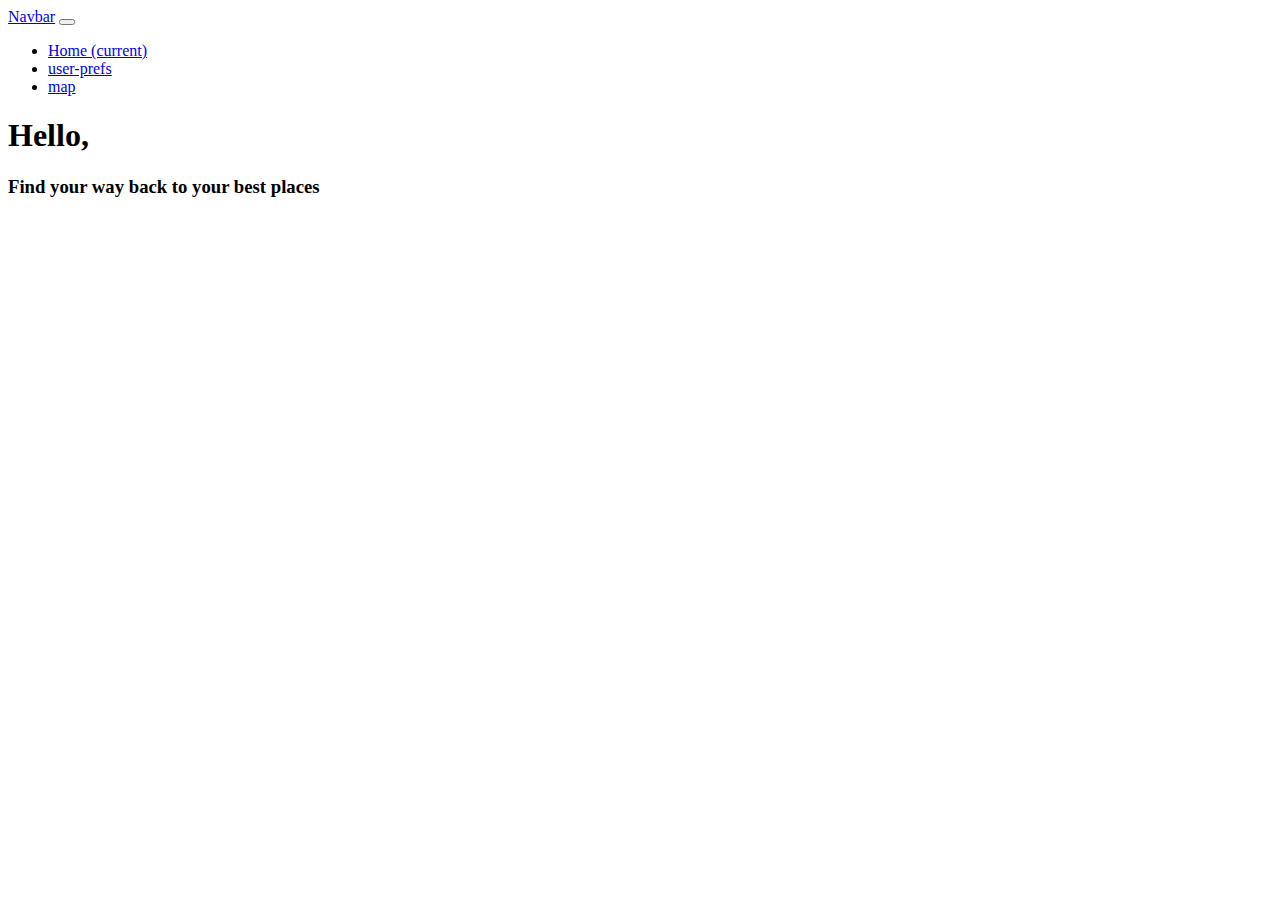
<file: index.html>
<!DOCTYPE html>
<html lang="en">
  <head>
    <!-- apiKey -->
    <!-- AIzaSyCq69s-N1C8sggOeWFqhQWXNlxCtLjHNzs -->
    <!-- Required meta tags -->
    <meta charset="utf-8" />
    <meta
      name="viewport"
      content="width=device-width, initial-scale=1, shrink-to-fit=no"
    />
    <link
      rel="stylesheet"
      href="https://cdn.jsdelivr.net/npm/bootstrap@4.6.0/dist/css/bootstrap.min.css"
      integrity="sha384-B0vP5xmATw1+K9KRQjQERJvTumQW0nPEzvF6L/Z6nronJ3oUOFUFpCjEUQouq2+l"
      crossorigin="anonymous"
    />
    <title>index</title>
  </head>
  <body onload="onInit()">
    <nav class="navbar navbar-expand-lg navbar-light bg-light">
      <a class="navbar-brand" href="#">Navbar</a>
      <button
        class="navbar-toggler"
        type="button"
        data-toggle="collapse"
        data-target="#navbarNav"
        aria-controls="navbarNav"
        aria-expanded="false"
        aria-label="Toggle navigation"
      >
        <span class="navbar-toggler-icon"></span>
      </button>
      <div class="collapse navbar-collapse" id="navbarNav">
        <ul class="navbar-nav">
          <li class="nav-item active">
            <a class="nav-link" href="#" target="_blank"
              >Home <span class="sr-only">(current)</span></a
            >
          </li>
          <li class="nav-item active">
            <a class="nav-link" href="user-prefs.html" target="_blank"
              >user-prefs</a
            >
          </li>
          <li class="nav-item active">
            <a class="nav-link" href="map.html" target="_blank">map</a>
          </li>
        </ul>
      </div>
    </nav>
    <section class="container-md">
      <h1>Hello,</h1>

      <h3>Find your way back to your best places</h3>
    </section>

    <script type="text/javascript" src="js/utilService.js"></script>
    <script type="text/javascript" src="js/storage-service.js"></script>
    <script type="text/javascript" src="js/index/index-service.js"></script>
    <script type="text/javascript" src="js/index/index-controller.js"></script>
    <script type="text/javascript" src="js/map/place-service.js"></script>
    <script
      type="text/javascript"
      src="js/map/place-keeper-controller.js"
    ></script>
    <script
      type="text/javascript"
      src="js/userPref/userpref-service.js"
    ></script>
    <script
      type="text/javascript"
      src="js/userPref/userpref-controller.js"
    ></script>
  </body>
</html>
</file>
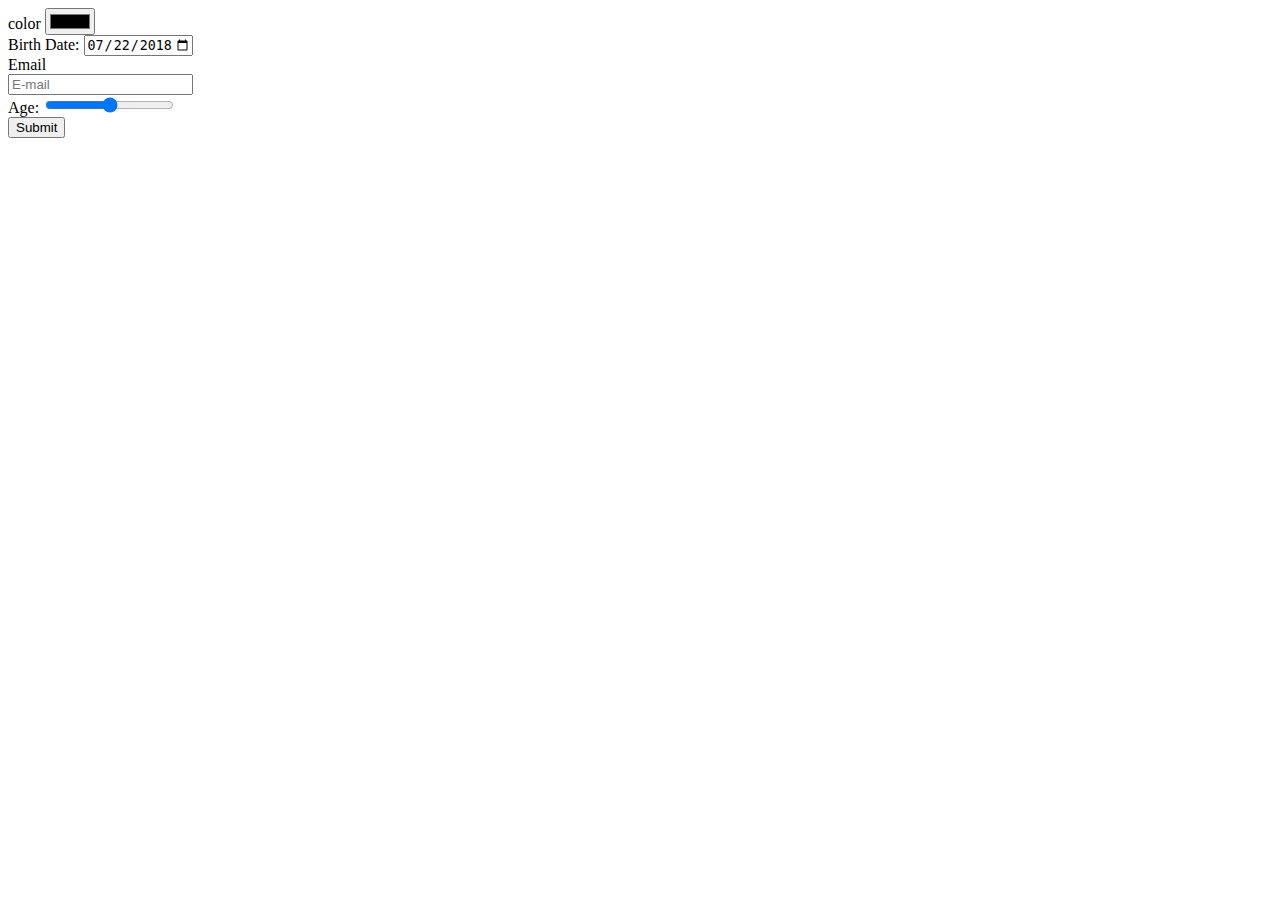
<file: user-prefs.html>
<!DOCTYPE html>
<html lang="en">
  <head>
    <meta charset="UTF-8" />
    <meta name="viewport" content="width=device-width, initial-scale=1.0" />
    <link
      rel="stylesheet"
      href="https://cdn.jsdelivr.net/npm/bootstrap@4.6.0/dist/css/bootstrap.min.css"
      integrity="sha384-B0vP5xmATw1+K9KRQjQERJvTumQW0nPEzvF6L/Z6nronJ3oUOFUFpCjEUQouq2+l"
      crossorigin="anonymous"
    />
    <title>user-prefs</title>
  </head>
  <body>
    <form onsubmit="onSubmit(event)" class="p-4">
      <div class="form col-2 mb-2">
        <label for="color-input">color</label>
        <input type="color" class="form-control" id="color-input" />
      </div>
      <div class="form col-2 mb-2">
        <label for="date-input">Birth Date:</label>
        <input
          type="date"
          id="date-input"
          name="trip-start"
          value="2018-07-22"
          min="2018-01-01"
          max="2018-12-31"
        />
      </div>
      <div class="form col-2 mb-2">
        <label for="email-input">Email</label><br />
        <input
          id="email-input"
          type="email"
          name="email-inputted"
          placeholder="E-mail"
        />
      </div>
      <div class="form col-2 mb-2">
        <label for="age-input">Age:</label>
        <input type="range" id="age-input" name="age" min="18" max="120" />
        <span class="age-span" ></span>
      </div>
      <button class=" btn btn-primary">Submit</button>
    </form>

    <script type="text/javascript" src="js/utilService.js"></script>
    <script type="text/javascript" src="js/storage-service.js"></script>
    <script type="text/javascript" src="js/index/index-service.js"></script>
    <script type="text/javascript" src="js/index/index-controller.js"></script>
    <script type="text/javascript" src="js/map/place-service.js"></script>
    <script type="text/javascript" src="js/map/place-keeper-controller.js"></script>
    <script type="text/javascript" src="js/userPref/userpref-service.js"></script>
    <script type="text/javascript" src="js/userPref/userpref-controller.js"></script>
</html>
</file>
